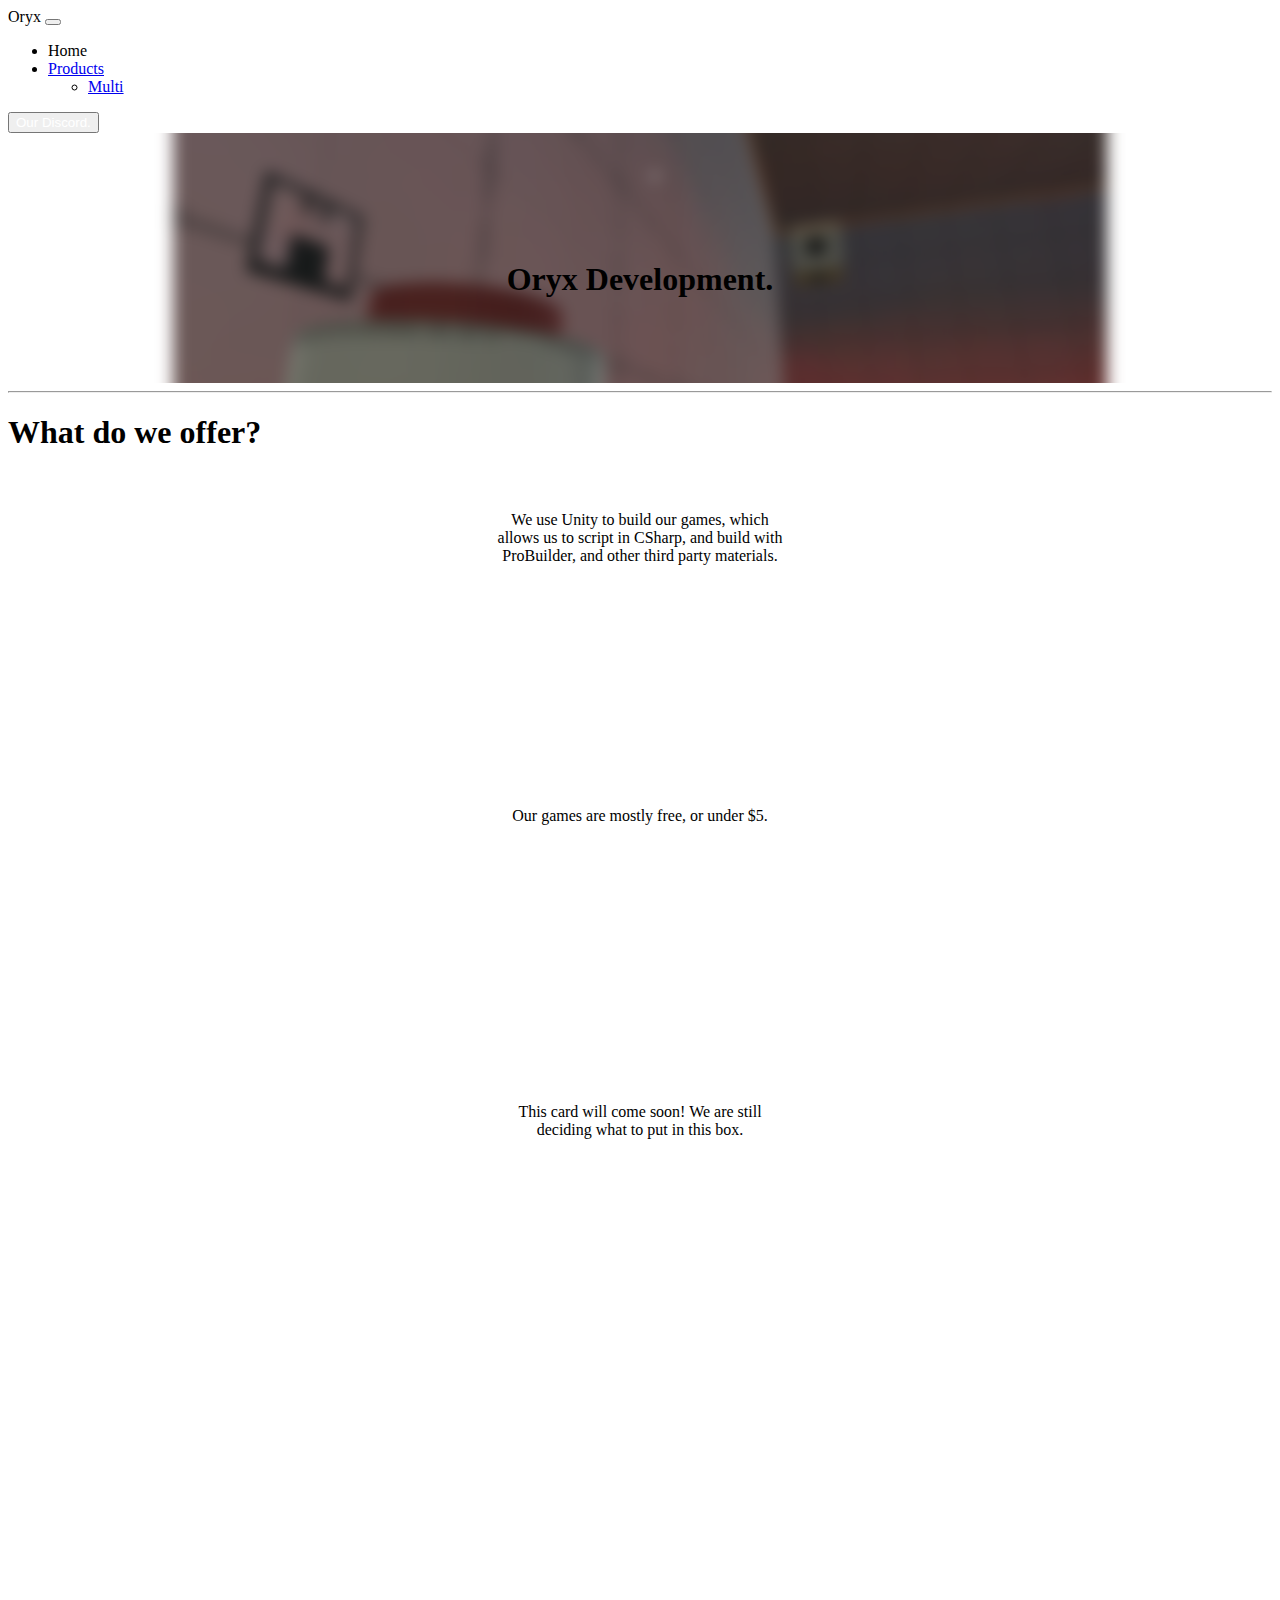
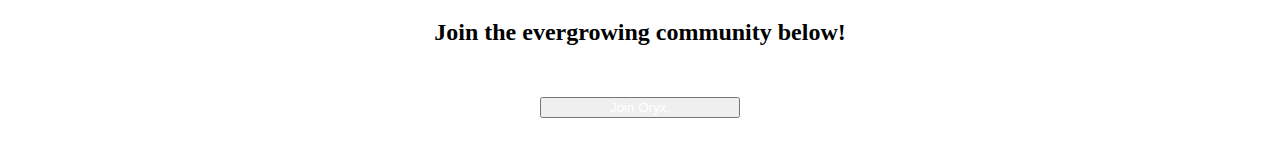
<file: index.html>
<!DOCTYPE html>
<html lang="en">
<head>
    <meta charset="UTF-8">
    <meta name="viewport" content="width=device-width, initial-scale=1.0">
    <link rel="stylesheet" href="./assets/css/style.css">
    <!-- Bootstrap CSS -->
    <link rel="stylesheet" href="https://use.fontawesome.com/releases/v5.15.2/css/all.css" integrity="sha384-vSIIfh2YWi9wW0r9iZe7RJPrKwp6bG+s9QZMoITbCckVJqGCCRhc+ccxNcdpHuYu" crossorigin="anonymous">
    <link rel="icon" href="./assets/image/logo.png" type="image/jpg">
    <link href="https://cdn.jsdelivr.net/npm/bootstrap@5.0.0-beta1/dist/css/bootstrap.min.css" rel="stylesheet" integrity="sha384-giJF6kkoqNQ00vy+HMDP7azOuL0xtbfIcaT9wjKHr8RbDVddVHyTfAAsrekwKmP1" crossorigin="anonymous">
    <title>Oryx Development</title>
</head>
<body>
    <nav class="navbar navbar-expand-lg navbar-light bg-light">
        <div class="container-fluid">
          <a class="navbar-brand">
            Oryx
          </a>
          <button class="navbar-toggler" type="button" data-bs-toggle="collapse" data-bs-target="#navbarSupportedContent" aria-controls="navbarSupportedContent" aria-expanded="false" aria-label="Toggle navigation">
            <span class="navbar-toggler-icon"></span>
          </button>
          <div class="collapse navbar-collapse" id="navbarSupportedContent">
            <ul class="navbar-nav me-auto mb-2 mb-lg-0">
              <li class="nav-item">
                <a class="nav-link active" aria-current="page">Home</a>
              </li>
              <li class="nav-item dropdown">
                <a class="nav-link dropdown-toggle" href="#" id="navbarDropdown" role="button" data-bs-toggle="dropdown" aria-expanded="false">
                  Products
                </a>
                <ul class="dropdown-menu" aria-labelledby="navbarDropdown">
                  <li><a class="dropdown-item" href="./services/multi.html">Multi</a></li>
                </ul>
              </li>
            </ul>
            <button class="btn btn-info" id="button-tfjoin2" style="color: white;" onclick="joinOryx2()">Our Discord.</button>
          </div>
        </div>
      </nav>

      <div class="container-fluid">
          <div class="header-bga" align="center">
            <image class="bimage" src="./assets/image/mapbg.png">
            <h1 class="header-center">Oryx Development.</h1>
          </div>
          <div><hr class="dropdown-divider"></div>
          <h1>What do we offer?</h1>
          <br>
          <div class="row" align="center">
            <div class="col-sm">
              <div class="card" style="width: 18rem; height: 18rem;">
                <i class="fab fa-unity fa-5x breaker" align="middle"></i>
                <div class="card-body">
                  <p class="card-text">We use Unity to build our games, which allows us to script in CSharp, and build with ProBuilder, and other third party materials. </p>
                </div>
              </div>
            </div>
            <div class="col-sm">
              <div class="card" style="width: 18rem; height: 18rem;">
                <div class="card-body">
                    <i class="fas fa-money-check-alt fa-5x breaker" align="middle"></i>
                  <p class="card-text">Our games are mostly free, or under $5.</p>
                </div>
              </div>
            </div>
            <div class="col-sm">
                <div class="card" style="width: 18rem; height: 18rem;">
                  <div class="card-body">
                      <i class="far fa-question-circle fa-5x breaker" align="middle"></i>
                    <p class="card-text">This card will come soon! We are still deciding what to put in this box.</p>
                  </div>
                </div>
              </div>
          </div>
          <div class="mass-break"></div>
          <div class="join" align="middle">
            <h2>Join the evergrowing community below!</h2>
            <p class="breaker"></p>
            <button class="btn btn-info button-align" id="button-tfjoin" style="width: 200px; color: white;" onclick="joinOryx()">Join Oryx.</button>
            <br>
          </div>
      </div>
    <script src="assets/js/join.js"></script>
    <script src="https://cdn.jsdelivr.net/npm/bootstrap@5.0.0-beta1/dist/js/bootstrap.bundle.min.js" integrity="sha384-ygbV9kiqUc6oa4msXn9868pTtWMgiQaeYH7/t7LECLbyPA2x65Kgf80OJFdroafW" crossorigin="anonymous"></script>
</body>
</html>
</file>
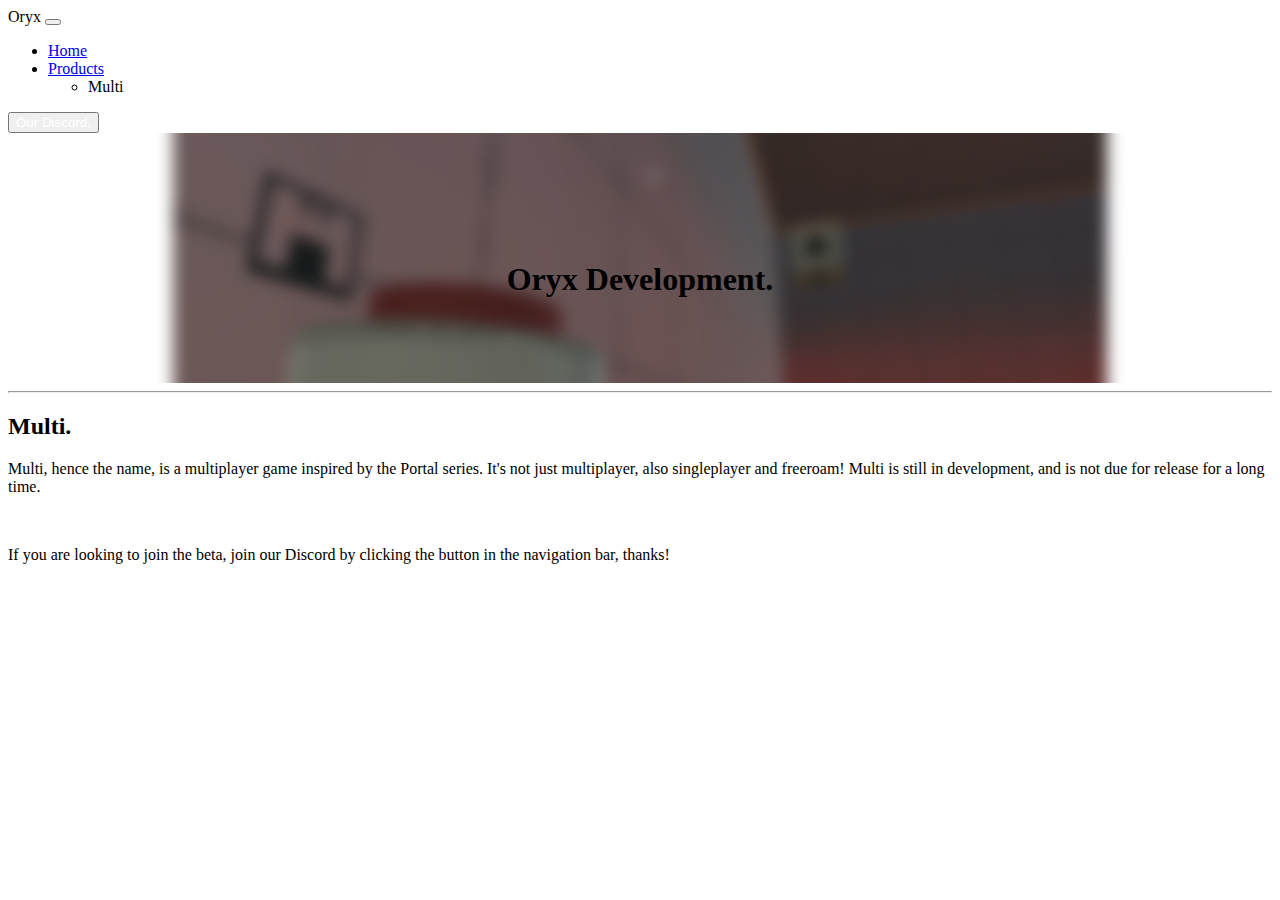
<file: services/multi.html>
<!DOCTYPE html>
<html lang="en">
<head>
    <meta charset="UTF-8">
    <meta name="viewport" content="width=device-width, initial-scale=1.0">
    <link rel="stylesheet" href="../assets/css/style.css">
    <!-- Bootstrap CSS -->
    <link rel="icon" href="../assets/image/logo.png" type="image/jpg">
    <link rel="stylesheet" href="https://use.fontawesome.com/releases/v5.15.2/css/all.css" integrity="sha384-vSIIfh2YWi9wW0r9iZe7RJPrKwp6bG+s9QZMoITbCckVJqGCCRhc+ccxNcdpHuYu" crossorigin="anonymous">
    <link href="https://cdn.jsdelivr.net/npm/bootstrap@5.0.0-beta1/dist/css/bootstrap.min.css" rel="stylesheet" integrity="sha384-giJF6kkoqNQ00vy+HMDP7azOuL0xtbfIcaT9wjKHr8RbDVddVHyTfAAsrekwKmP1" crossorigin="anonymous">
    <title>Transport for San Andreas | SpaceRP</title>
</head>
<body>
  <nav class="navbar navbar-expand-lg navbar-light bg-light">
    <div class="container-fluid">
      <a class="navbar-brand">
        Oryx
      </a>
      <button class="navbar-toggler" type="button" data-bs-toggle="collapse" data-bs-target="#navbarSupportedContent" aria-controls="navbarSupportedContent" aria-expanded="false" aria-label="Toggle navigation">
        <span class="navbar-toggler-icon"></span>
      </button>
      <div class="collapse navbar-collapse" id="navbarSupportedContent">
        <ul class="navbar-nav me-auto mb-2 mb-lg-0">
          <li class="nav-item">
            <a class="nav-link" aria-current="page" href="../index.html">Home</a>
          </li>
          <li class="nav-item dropdown">
            <a class="nav-link dropdown-toggle" href="#" id="navbarDropdown" role="button" data-bs-toggle="dropdown" aria-expanded="false">
              Products
            </a>
            <ul class="dropdown-menu" aria-labelledby="navbarDropdown">
              <li><a class="dropdown-item active">Multi</a></li>
            </ul>
          </li>
        </ul>
        <button class="btn btn-info" id="button-tfjoin2" style="color: white;" onclick="joinOryx2()">Our Discord.</button>
      </div>
    </div>
  </nav>

      <div class="container-fluid">
          <div class="header-bga" align="center">
            <image class="bimage" src="../assets/image/mapbg.png">
            <h1 class="header-center">Oryx Development.</h1>
          </div>
          <div><hr class="dropdown-divider"></div>
          <h2>Multi.</h2>
          <p>Multi, hence the name, is a multiplayer game inspired by the Portal series. It's not just multiplayer, also singleplayer and freeroam! Multi is still in development, and is not due for release for a long time.</p>
          <br>
          <p>If you are looking to join the beta, join our Discord by clicking the button in the navigation bar, thanks!</p>
      </div>
    <script src="../assets/js/join.js"></script>
    <script src="https://cdn.jsdelivr.net/npm/bootstrap@5.0.0-beta1/dist/js/bootstrap.bundle.min.js" integrity="sha384-ygbV9kiqUc6oa4msXn9868pTtWMgiQaeYH7/t7LECLbyPA2x65Kgf80OJFdroafW" crossorigin="anonymous"></script>
</body>
</html>
</file>
<file: assets/css/style.css>
@import url('https://fonts.googleapis.com/css2?family=Source+Sans+Pro:wght@900&display=swap');

.nav-top {
    font-family: 'Source Sans Pro', sans-serif;
}
.header-bga {
    position: relative;
    text-align: center;
    color: white;
    height: 250px;
    overflow: hidden;
    max-height: initial;
}
/* Centered text */
.header-center {
    position: absolute;
    top: 50%;
    left: 50%;
    transform: translate(-50%, -50%);
    color: black;
}
.bimage {
    /* The image used */
    background-image: url("../image/mapbg.png");
  
    /* Add the blur effect */
    filter: blur(8px);
    -webkit-filter: blur(8px);
  
    /* Full height */
    height: 100%;
  
    /* Center and scale the image nicely */
    background-position: center;
    background-repeat: no-repeat;
    overflow: hidden;
    max-height: initial;
    margin: -50px 0px;
    height: 500px;
}

.breaker {
    padding-top: 15px;
}
.mass-break {
    padding-top: 220px;
}
.small-break {
    padding-top: 150px;
}

.cards {
    display: block;
}
.card {
    display: inline-block;
    padding: 4px;
    width: 500px;
    height: 150px;
    text-align: center;
}
.join .button-align {
    display: flex;
    justify-content: center;
    align-items: center;
}

.center-card {
    /* Center vertically */
    position: absolute;
    top: 50%;
    margin-top: -25px; /* half this element's height */
}
.img-border {
    border: 1px solid grey;
}
.sorry-footer {
    position: absolute;
    bottom: 8px;
    left: 16px;
}
</file>
